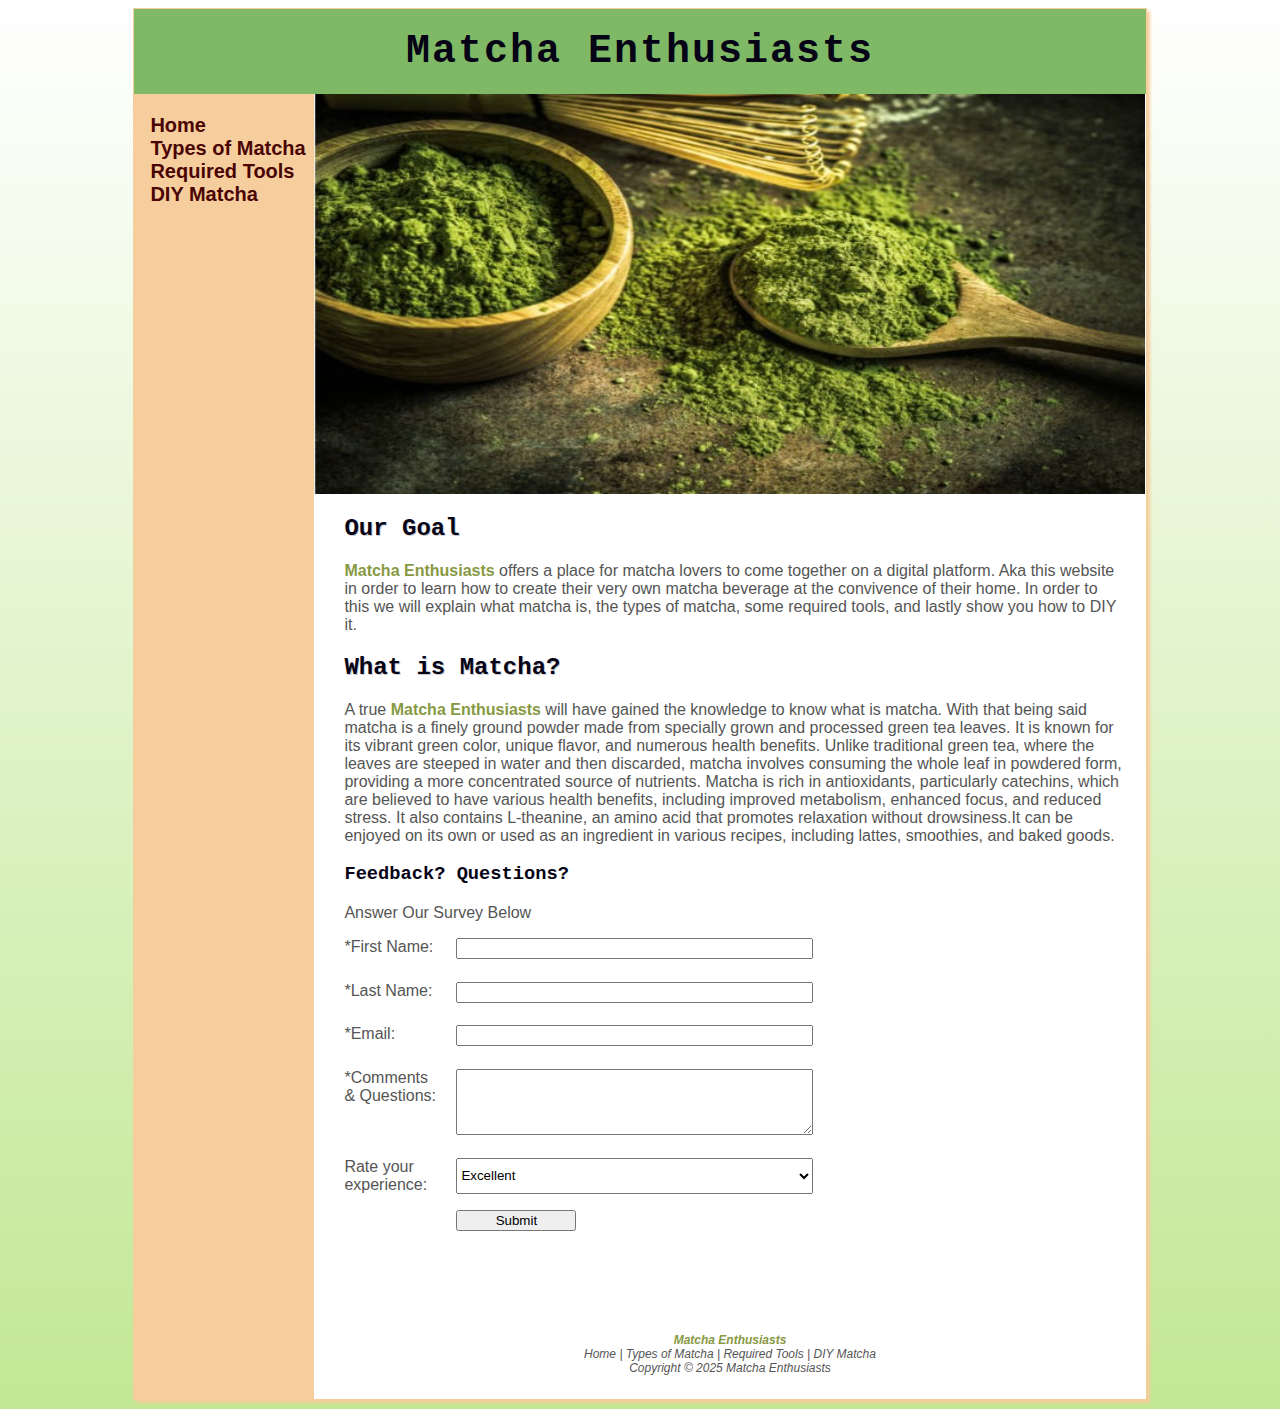
<file: jruano4 - Project Assignment/index.html>
<html lang="en">
    <head>
        <title>Matcha Enthusiasts</title>
        <meta charset="UTF-8">
        <link href="matcha.css" rel="stylesheet">
    </head>
    <body>
        <div id="wrapper">
            <header>
                <h1>Matcha Enthusiasts</h1>  
            </header>
            <nav> 
                <ul>
                    <li><a href="index.html">Home</a></li>
                    <li><a href="types.html">Types of Matcha</a></li>
                    <li><a href="tools.html">Required Tools</a></li>
                    <li><a href="DIY.html">DIY Matcha</a></li>
                </ul>
            </nav>
            <div id="homeM" class="homeM" ></div>
            <main>
                <h2>Our Goal</h2>
                    <p>
                        <span class="resort">Matcha Enthusiasts</span> offers a place for matcha lovers to come together on a digital platform. Aka this website in order to learn how to create their very own matcha beverage at the convivence of their home. In order to this we will explain what matcha is, the types of matcha, some required tools, and lastly show you how to DIY it.
                    </p>
                <h2>What is Matcha?</h2>
                    <p>
                        A true <span class="resort">Matcha Enthusiasts</span> will have gained the knowledge to know what is matcha. With that being said matcha is a finely ground powder made from specially grown and processed green tea leaves. It is known for its vibrant green color, unique flavor, and numerous health benefits. Unlike traditional green tea, where the leaves are steeped in water and then discarded, matcha involves consuming the whole leaf in powdered form, providing a more concentrated source of nutrients.
                        Matcha is rich in antioxidants, particularly catechins, which are believed to have various health benefits, including improved metabolism, enhanced focus, and reduced stress. It also contains L-theanine, an amino acid that promotes relaxation without drowsiness.It can be enjoyed on its own or used as an ingredient in various recipes, including lattes, smoothies, and baked goods.
                    </p>
                    <h3>
                        Feedback? Questions?
                    </h3>
                        <p>Answer Our Survey Below</p>
                            <form action="https://example.com/submit" method="post">
                                <label for="myFname">*First Name:</label>
                                    <input type="text" id="name" name="name" required>
                                <label for="myLname">*Last Name:</label>
                                    <input type="text" id="lname" name="lname" required>
                                <label for="email">*Email:</label>
                                    <input type="email" id="email" name="email" required>
                                <label for="commentQ">*Comments & Questions:</label>
                                    <textarea id="commentQ" name="commentQ" rows="4" cols="50" required></textarea>
                                <label for="rating">Rate your experience:</label>
                                    <select id="rating" name="rating" required>
                                        <option value="excellent">Excellent</option>
                                        <option value="good">Good</option>
                                        <option value="average">Average</option>
                                        <option value="poor">Poor</option>
                                    </select>
                                <input type="submit" value="Submit">
                            </form><br><br>
            </main>
            <footer>
                <span class="resort">Matcha Enthusiasts</span><br>
                Home | Types of Matcha | Required Tools | DIY Matcha<br>
                Copyright &copy; 2025 Matcha Enthusiasts<br>
            </footer>
        </div>
    </body>
</html>
</file>
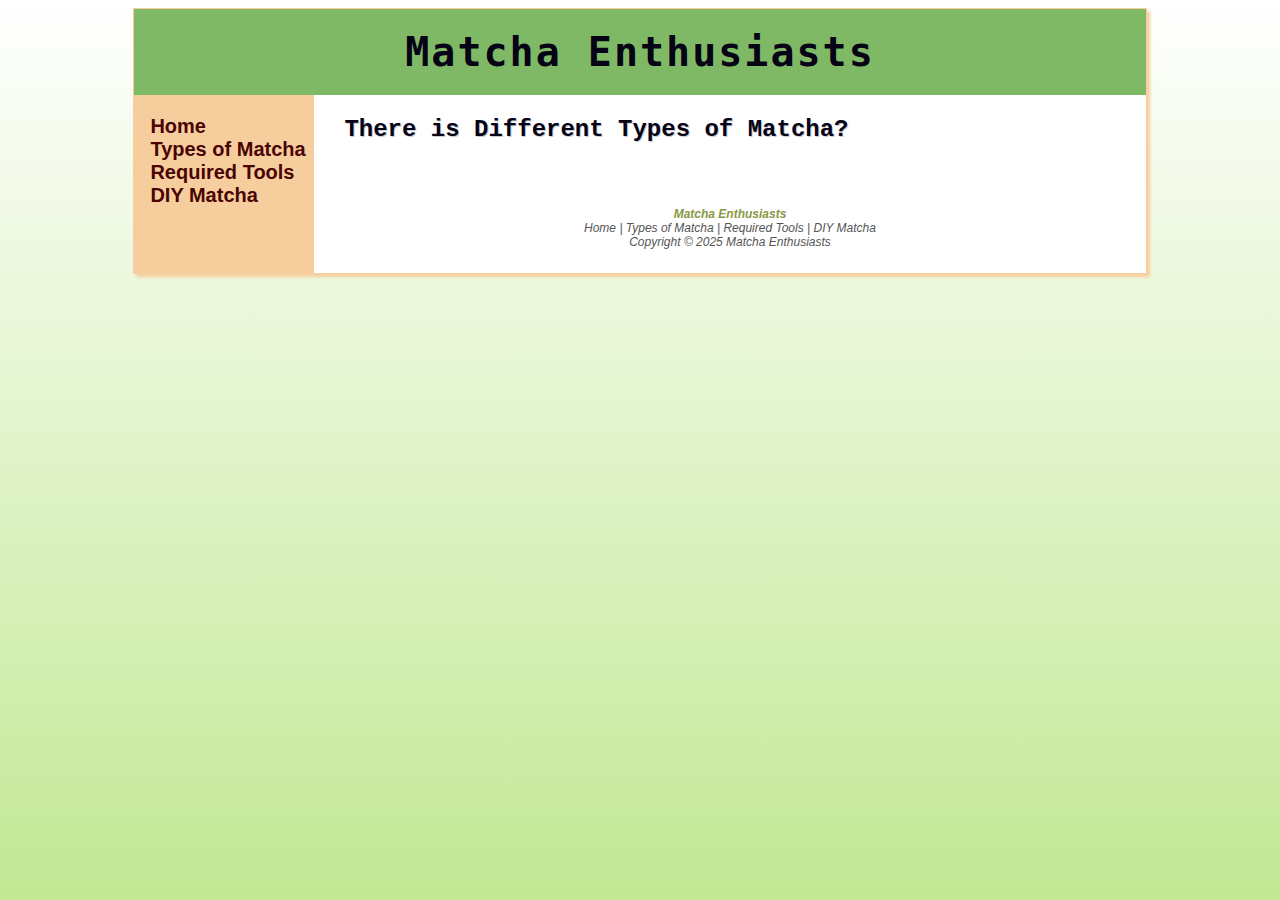
<file: jruano4 - Project Assignment/DIY.html>
<html lang="en">
    <head>
        <title>Matcha Enthusiasts :: DIY Matcha</title>
        <meta charset="UTF-8">
        <link href="matcha.css" rel="stylesheet">
    </head>
    <body>
        <div id="wrapper">
            <header>
                <h1>Matcha Enthusiasts</h1>  
            </header>
            <nav> 
                <ul>
                    <li><a href="index.html">Home</a></li>
                    <li><a href="types.html">Types of Matcha</a></li>
                    <li><a href="tools.html">Required Tools</a></li>
                    <li><a href="DIY.html">DIY Matcha</a></li>
                </ul>
            </nav>
            <div></div>
            <main>
                <h2>There is Different Types of Matcha?</h2>
                
            </main>
            <footer>
                <span class="resort">Matcha Enthusiasts</span><br>
                Home | Types of Matcha | Required Tools | DIY Matcha<br>
                Copyright &copy; 2025 Matcha Enthusiasts<br>
            </footer>
        </div>
    </body>
</html>
</file>
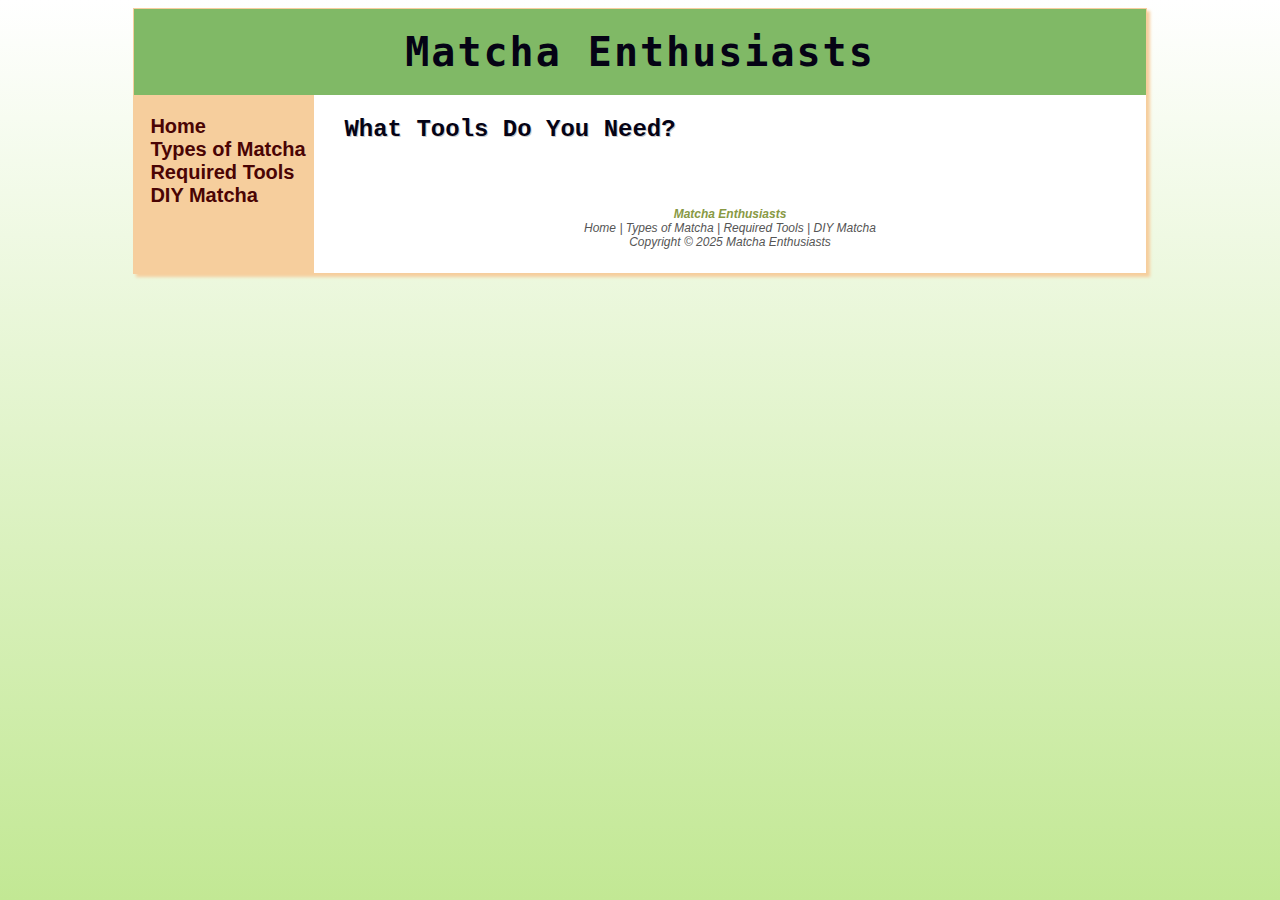
<file: jruano4 - Project Assignment/tools.html>
<html lang="en">
    <head>
        <title>Matcha Enthusiasts :: Required Tools</title>
        <meta charset="UTF-8">
        <link href="matcha.css" rel="stylesheet">
    </head>
    <body>
        <div id="wrapper">
            <header>
                <h1>Matcha Enthusiasts</h1>  
            </header>
            <nav> 
                <ul>
                    <li><a href="index.html">Home</a></li>
                    <li><a href="types.html">Types of Matcha</a></li>
                    <li><a href="tools.html">Required Tools</a></li>
                    <li><a href="DIY.html">DIY Matcha</a></li>
                </ul>
            </nav>
            <div></div>
            <main>
                <h2>What Tools Do You Need?</h2>
                
            </main>
            <footer>
                <span class="resort">Matcha Enthusiasts</span><br>
                Home | Types of Matcha | Required Tools | DIY Matcha<br>
                Copyright &copy; 2025 Matcha Enthusiasts<br>
            </footer>
        </div>
    </body>
</html>
</file>
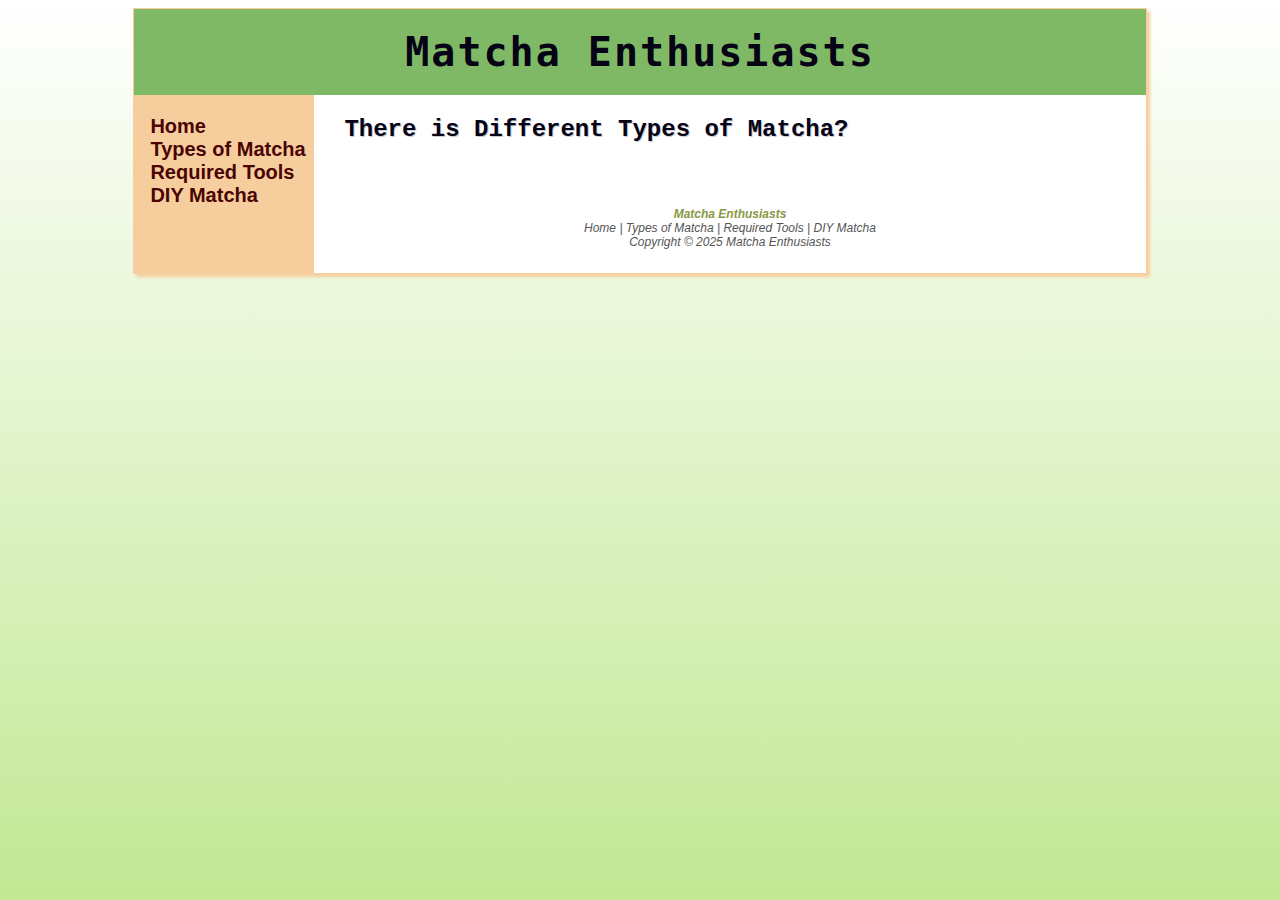
<file: jruano4 - Project Assignment/types.html>
<html lang="en">
    <head>
        <title>Matcha Enthusiasts :: Types of Matcha</title>
        <meta charset="UTF-8">
        <link href="matcha.css" rel="stylesheet">
    </head>
    <body>
        <div id="wrapper">
            <header>
                <h1>Matcha Enthusiasts</h1>  
            </header>
            <nav> 
                <ul>
                    <li><a href="index.html">Home</a></li>
                    <li><a href="types.html">Types of Matcha</a></li>
                    <li><a href="tools.html">Required Tools</a></li>
                    <li><a href="DIY.html">DIY Matcha</a></li>
                </ul>
            </nav>
            <div></div>
            <main>
                <h2>There is Different Types of Matcha?</h2>
                
            </main>
            <footer>
                <span class="resort">Matcha Enthusiasts</span><br>
                Home | Types of Matcha | Required Tools | DIY Matcha<br>
                Copyright &copy; 2025 Matcha Enthusiasts<br>
            </footer>
        </div>
    </body>
</html>
</file>
<file: jruano4 - Project Assignment/matcha.css>
body{
    background-color: #c2e894;
    background-image: linear-gradient(to bottom, #FFFFFF, #c2e894);
    background-repeat: no-repeat;
    color: #555555;
    font-family: Helvetica, serif, courier;
}
header{
    background-color: #80b966;
    text-align: center;
    color: #050315;
}
h1{
    margin-bottom: 0%;
    margin-top: 0%;
    letter-spacing: 0.05em;
    padding-top: 0.5em;
    padding-bottom: 0.5em;
    font-family: lucida, monospace, sans-serif;
    font-size: 2.5em;
}
nav{
    padding: 0%;
    background-color: rgb(246, 206, 157);
    text-align: center;
    font-weight: bold;
    font-size: medium;
}
nav a{
    text-decoration: none;
}
nav li{
    border-bottom: 1px solid white;
}
nav ul{
    margin: 0%;
    padding-left: 0%;
    font-size: 1.25em;
    list-style-type: none;
}
nav a:link{
    color: #4A0404;
}
nav a:visited{
    color: #A52A2A;
}
nav a:hover{
    color: #FF0000;
}
h2{
    color: #050315;
    text-shadow: 1px 1px #CCCCCC;
    font-family: 'Courier New', Courier, monospace
}
h3{
    font-family: 'Courier New', Courier, monospace;
    color: #050315;
}
#wrapper{
    background-color: #FFFFFF;
}
main{
    padding-top: 1px;
    padding-right: 20px;
    padding-bottom: 20px;
    padding-left: 30px;
    display: block;
    overflow: auto;
}
footer{
    text-align: center;
    background-color: #FFFFFF;
    padding: 2em;
    font-size: 75%;
    font-style: italic;
}
.resort{
    color: #894;
    font-weight: bold;
}
#homeM{
    height: 400px;
    background-image: url('home.jpeg');
    background-size: 100% 100%;
    background-repeat: no-repeat;
}
/* CSS Grid Layout-form small */
form{
    display: flex;
    flex-direction: column;
    flex-wrap: nowrap;
}
input, textarea{
    margin-bottom: .5em;
}

/* Medium Display */
@media screen and (min-width: 600px) {
    nav ul{
        display: flex;
        flex-direction: row;
        flex-wrap: nowrap;
        justify-content: space-around;
    }
    nav li{
        border-bottom: none;
    }
    .section{
        margin-left: 2em;
        margin-right: 2em;
        flex: 1;
    }
    .flow{
        display: flex;
        flex-direction: row;
    }
    /* CSS Grid Layout-form */
    form{
        width: 60%;
        max-width: 30em;
        display: grid;
        gap: 1em;
        grid-template-columns: 6em 1fr;
    }
    input[type="submit"]{
        grid-column: 2;
        width: 9em;
    }
}

/* Large Display */
@media screen and (min-width: 900px){
    #wrapper{
        margin: auto;
        width: 80%;
        border: solid 1px rgb(246, 206, 157);
        box-shadow: 3px 3px 3px rgb(246, 206, 157);
    }
    nav{
        text-align: left;
        padding-left: 1em;
    }
    @supports (display: grid){
        nav ul{
            flex-direction: column;
            padding-top: 1em;
        }
        .hero {
            grid-area: hero;
        }
        header{
            grid-area: header;
        }
        nav{
            grid-area: nav;
        }
        main{
            grid-area: main;
        }
        footer{
            grid-area: footer;
        }
        #wrapper{
            display: grid;
            grid-template:
                "header header"
                "nav home"
                "nav main"
                "nav footer"
                / 180px 1fr;
        }
    }
}
</file>
